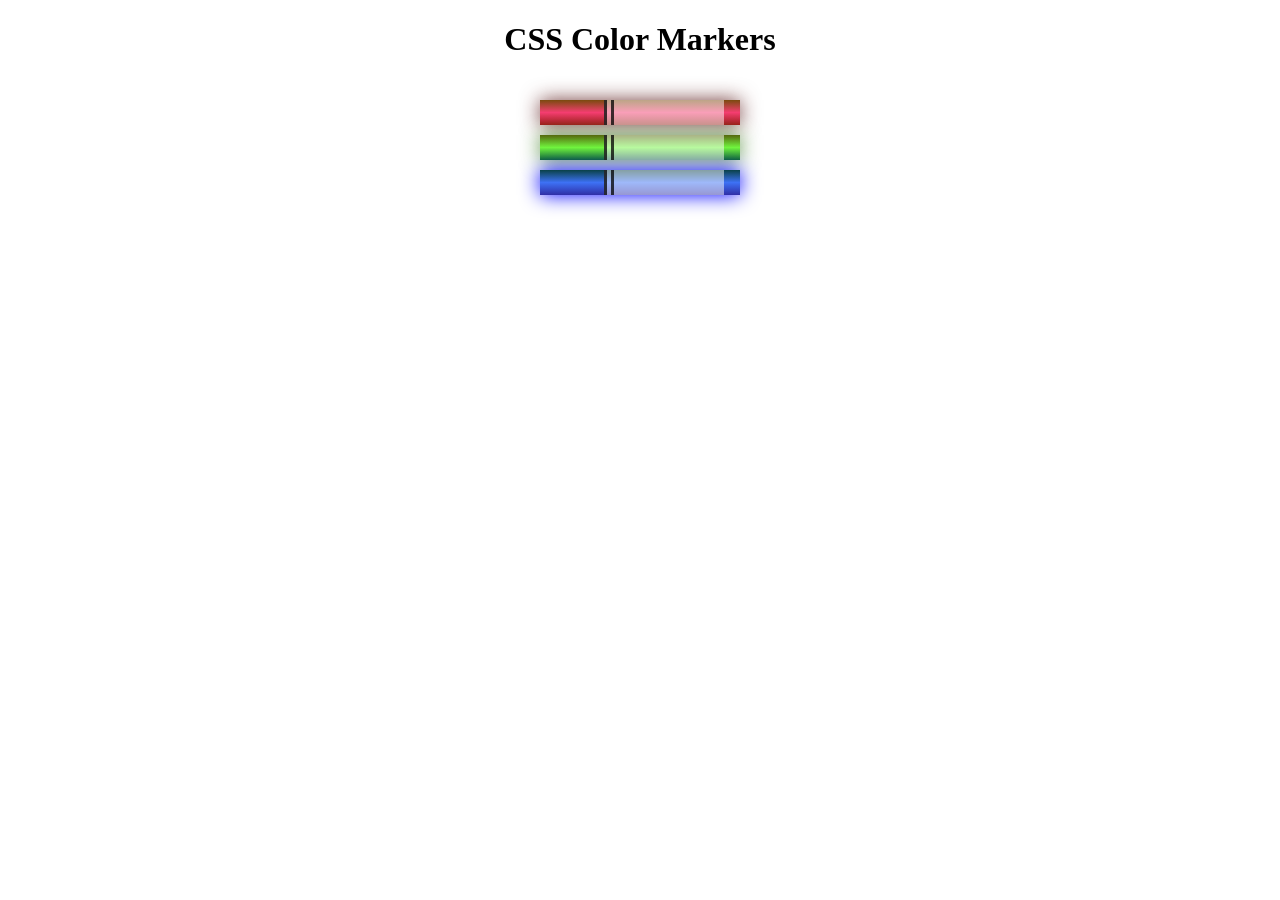
<file: html_css/fcc/3_css_color_markers/index.html>
<!DOCTYPE html>

<html lang="en">

<head>

<meta charset="utf-8">

<meta name="viewport" content="width=device-width, initial-scale=1.0">

<title>Colored Markers</title>

<link rel="stylesheet" href="styles.css">

</head>

<body>

<h1>CSS Color Markers</h1>

<div class="container">

<div class="marker red">

<div class="cap"></div>

<div class="sleeve"></div>

</div>

<div class="marker green">

<div class="cap"></div>

<div class="sleeve"></div>

</div>

<div class="marker blue">

<div class="cap"></div>

<div class="sleeve"></div>

</div>

</div>

</body>

</html>
</file>
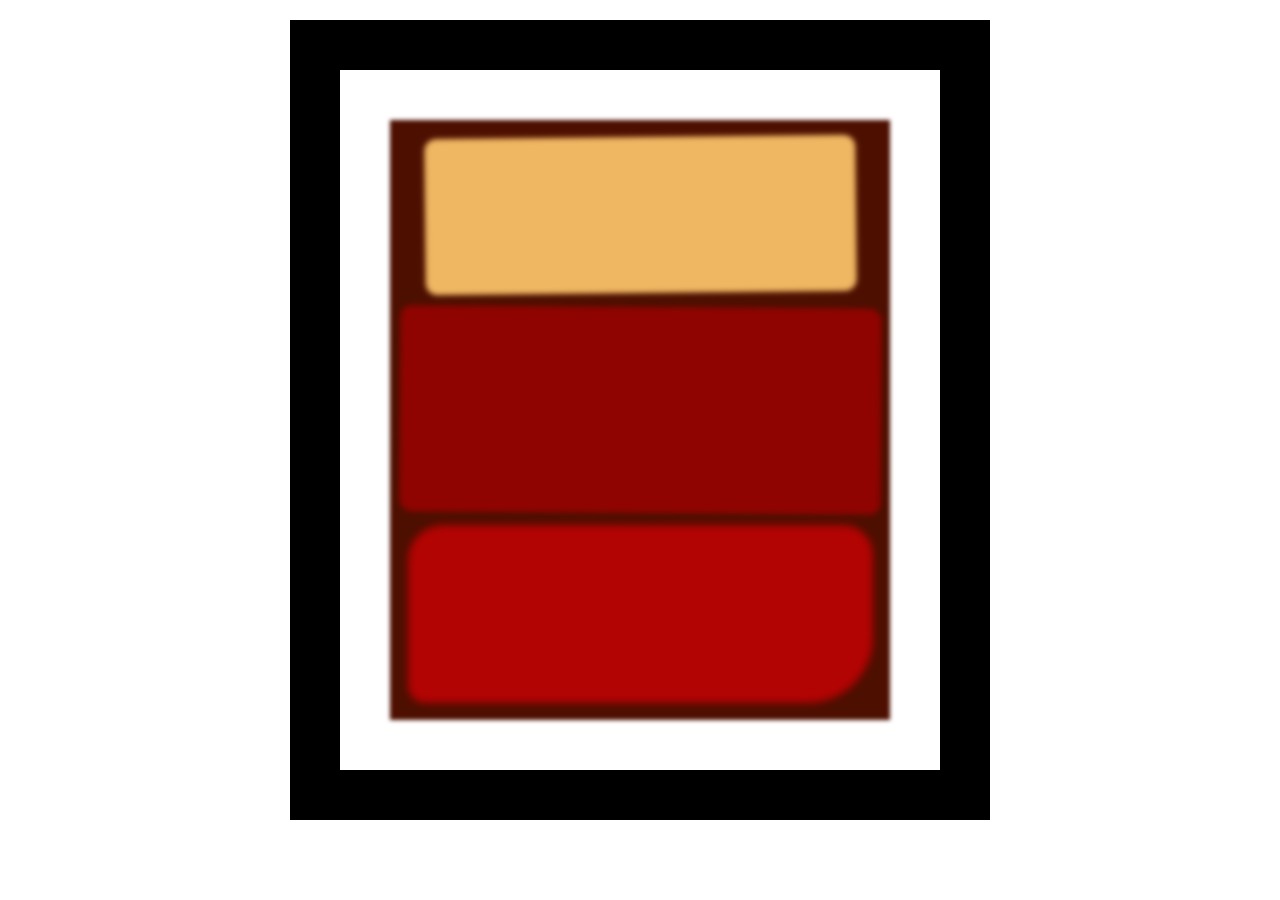
<file: fcc/responsive_web_design/5_css_box_rothko_painting/code/index.html>
<!DOCTYPE html>
<html lang="en">
  <head>
    <meta charset="UTF-8">
    <title>Rothko Painting</title>
    <link href="./styles.css" rel="stylesheet">
  </head>
  <body>
    <div class="frame">
      <div class="canvas">
        <div class="one"></div>
        <div class="two"></div>
        <div class="three"></div>
      </div>
    </div>
  </body>
</html>
</file>
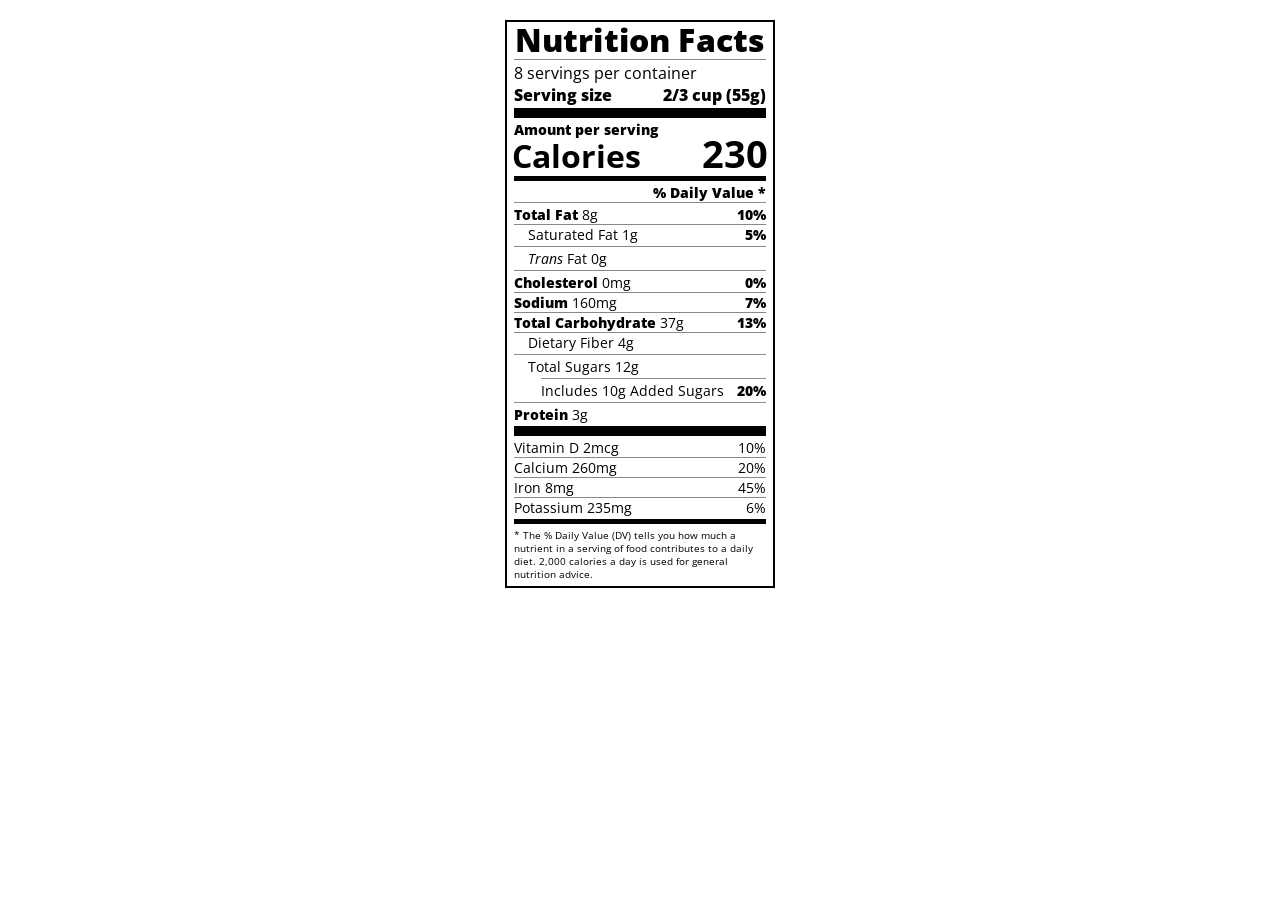
<file: fcc/responsive_web_design/7_typography_nutrition_label/code/index.html>
<!DOCTYPE html>
<html lang="en">
  <head>
    <meta charset="UTF-8">
    <title>Nutrition Label</title>
    <link href="https://fonts.googleapis.com/css?family=Open+Sans:400,700,800" rel="stylesheet">
    <link href="./styles.css" rel="stylesheet">
  </head>
  <body>
    <div class="label">
      <header>
        <h1 class="bold">Nutrition Facts</h1>
        <div class="divider"></div>
        <p>8 servings per container</p>
        <p class="bold">Serving size <span class="right">2/3 cup (55g)</span></p>
      </header>
      <div class="divider lg"></div>
      <div class="calories-info">
        <p class="bold sm-text">Amount per serving</p>
        <h1>Calories <span class="right">230</span></h1>
      </div>
      <div class="divider md"></div>
      <div class="daily-value sm-text">
        <p class="right bold no-divider">% Daily Value *</p>
        <div class="divider"></div>
        <p><span class="bold">Total Fat</span> 8g <span class="bold right">10%</span></p>
        <p class="indent no-divider">Saturated Fat 1g <span class="bold right">5%</span></p>
        <div class="divider"></div>
        <p class="indent no-divider"><i>Trans</i> Fat 0g</p>
        <div class="divider"></div>
        <p><span class="bold">Cholesterol</span> 0mg <span class="right bold">0%</span></p>
        <p><span class="bold">Sodium</span> 160mg <span class="right bold">7%</span></p>
        <p><span class="bold">Total Carbohydrate</span> 37g <span class="right bold">13%</span></p>
        <p class="indent no-divider">Dietary Fiber 4g</p>
        <div class="divider"></div>
        <p class="indent no-divider">Total Sugars 12g</p>
        <div class="divider dbl-indent"></div>
        <p class="dbl-indent no-divider">Includes 10g Added Sugars <span class="right bold">20%</span>
        <div class="divider"></div>
        <p class="no-divider"><span class="bold">Protein</span> 3g</p>
        <div class="divider lg"></div>
        <p>Vitamin D 2mcg <span class="right">10%</span></p>
        <p>Calcium 260mg <span class="right">20%</span></p>
        <p>Iron 8mg <span class="right">45%</span></p>
        <p class="no-divider">Potassium 235mg <span class="right">6%</span></p>
      </div>
      <div class="divider md"></div>
      <p class="note">* The % Daily Value (DV) tells you how much a nutrient in a serving of food contributes to a daily diet. 2,000 calories a day is used for general nutrition advice.</p>
    </div>
  </body>
</html>
</file>
<file: html_css/fcc/3_css_color_markers/styles.css>
h1 {

text-align: center;

}

  

.container {

background-color: rgb(255, 255, 255);

padding: 10px 0;

}

  

.marker {

width: 200px;

height: 25px;

margin: 10px auto;

}

  

.cap {

width: 60px;

height: 25px;

}

  

.sleeve {

width: 110px;

height: 25px;

background-color: rgba(255, 255, 255, 0.5);

border-left: 10px double rgba(0, 0, 0, 0.75);

}

  

.cap, .sleeve {

display: inline-block;

}

  

.red {

background: linear-gradient(rgb(122, 74, 14), rgb(245, 62, 113), rgb(162, 27, 27));

box-shadow: 0 0 20px 0 rgba(83, 14, 14, 0.8);

}

  

.green {

background: linear-gradient(#55680D, #71F53E, #116C31);

box-shadow: 0 0 20px 0 #3B7E20CC;

}

  

.blue {

background: linear-gradient(hsl(186, 76%, 16%), hsl(223, 90%, 60%), hsl(240, 56%, 42%));

box-shadow: 0 0 20px 0 blue;

}
</file>
<file: fcc/responsive_web_design/5_css_box_rothko_painting/code/styles.css>
.canvas {
  width: 500px;
  height: 600px;
  background-color: #4d0f00;
  overflow: hidden;
  filter: blur(2px);
}

.frame {
  border: 50px solid black;
  width: 500px;
  padding: 50px;
  margin: 20px auto;
}

.one {
  width: 425px;
  height: 150px;
  background-color: #efb762;
  margin: 20px auto;
  box-shadow: 0 0 3px 3px #efb762;
  border-radius: 9px;
  transform: rotate(-0.6deg);
}

.two {
  width: 475px;
  height: 200px;
  background-color: #8f0401;
  margin: 0 auto 20px;
  box-shadow: 0 0 3px 3px #8f0401;
  border-radius: 8px 10px;
  transform: rotate(0.4deg);
}

.one, .two {
  filter: blur(1px);
}

.three {
  width: 91%;
  height: 28%;
  background-color: #b20403;
  margin: auto;
  filter: blur(2px);
  box-shadow: 0 0 5px 5px #b20403;
  border-radius: 30px 25px 60px 12px;

}
</file>
<file: fcc/responsive_web_design/7_typography_nutrition_label/code/styles.css>
* {
  box-sizing: border-box;
}

html {
  font-size: 16px;
}

body {
  font-family: 'Open Sans', sans-serif;
}

.label {
  border: 2px solid black;
  width: 270px;
  margin: 20px auto;
  padding: 0 7px;
}

header h1 {
  text-align: center;
  margin: -4px 0;
  letter-spacing: 0.15px
}

p {
  margin: 0;
}

.divider {
  border-bottom: 1px solid #888989;
  margin: 2px 0;
  clear: right;
}

.bold {
  font-weight: 800;
}

.right {
  float: right;
}

.lg {
  height: 10px;
}

.lg, .md {
  background-color: black;
  border: 0;
}

.md {
  height: 5px;
}

.sm-text {
  font-size: 0.85rem;
}

.calories-info h1 {
  margin: -5px -2px;
  overflow: hidden;
}

.calories-info span {
  font-size: 1.2em;
  margin-top: -7px;
}

.indent {
  margin-left: 1em;
}

.dbl-indent {
  margin-left: 2em;
}

.daily-value p:not(.no-divider) {
  border-bottom: 1px solid #888989;
}

.note {
  font-size: 0.6rem;
  margin: 5px 0;
}
</file>
